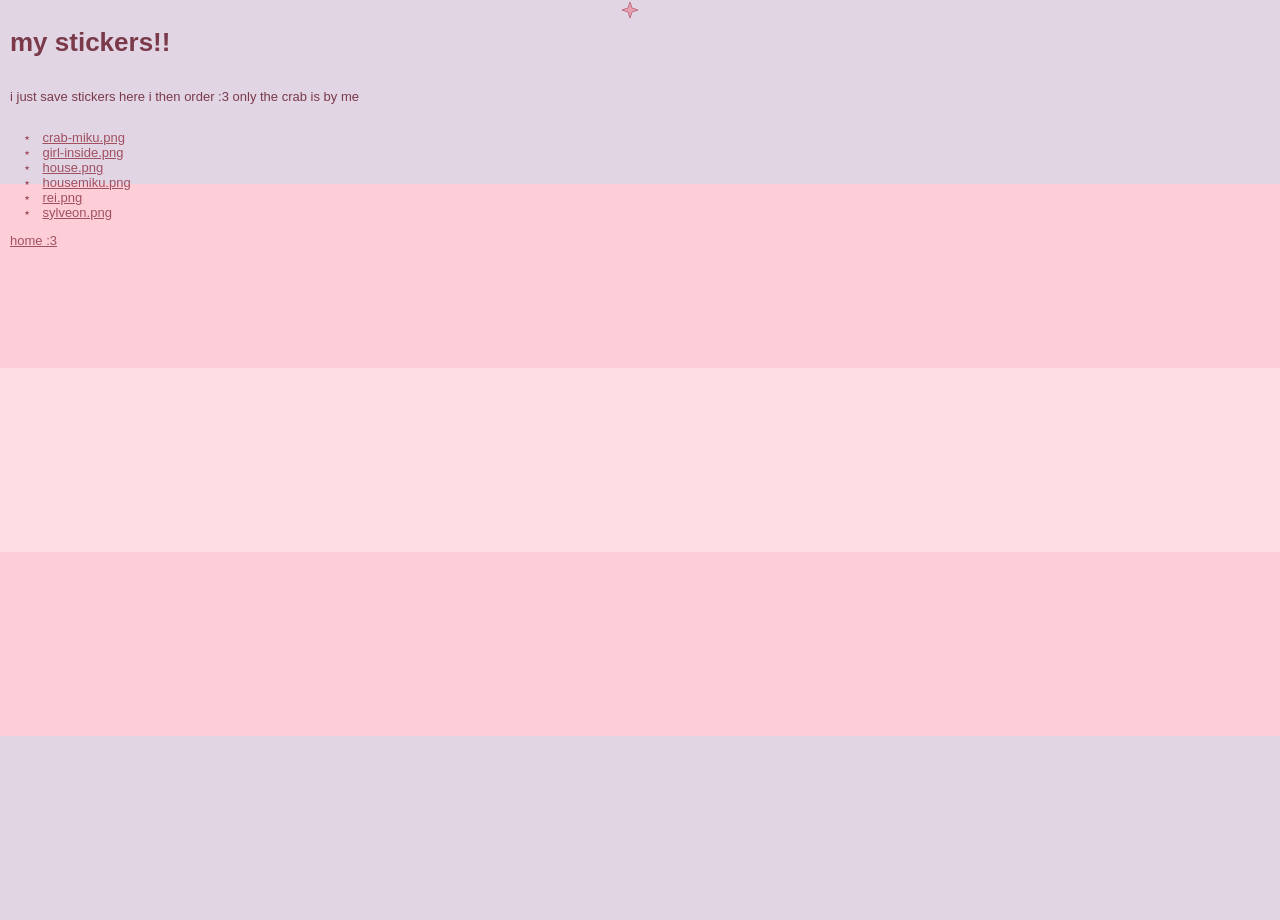
<file: stickers/index.html>
<!DOCTYPE html>
<html>

<head>
    <meta charset="UTF-8">
    <title>my stickers!!</title>
    <link rel="stylesheet" href="../styles.css">
    <link rel="icon" href="data:,">
    <meta name="robots" content="noindex,nofollow,noarchive">
    <meta name="googlebot" content="noindex,nofollow">
</head>

<body>
    <div id="cursor">
        <svg width="20" height="20" viewBox="0 0 20 20" xmlns="http://www.w3.org/2000/svg">
            <polygon points="10,2 12,8 18,10 12,12 10,18 8,12 2,10 8,8" fill="#e8a0b0" stroke="#c07080"
                stroke-width="1" />
        </svg>
    </div>
    <div id="sparkles"></div>

    <div id="sticker-layout">
        <h1>my stickers!!</h1>
        <p>i just save stickers here i then order :3 only the crab is by me</p>
        <ul>
            <li><a class="link" href="./crab-miku.png">crab-miku.png</a></li>
            <li><a class="link" href="./girl-inside.png">girl-inside.png</a></li>
            <li><a class="link" href="./house.png">house.png</a></li>
            <li><a class="link" href="./housemiku.png">housemiku.png</a></li>
            <li><a class="link" href="./rei.png">rei.png</a></li>
            <li><a class="link" href="./sylveon.png">sylveon.png</a></li>
        </ul>
        <a class="link" href="/#homepage">home :3</a>
    </div>
    <script src="../cursor.js"></script>
</body>

</html>
</file>
<file: styles.css>
* {
  cursor: none !important;
  scrollbar-width: none;
}

*::-webkit-scrollbar {
  display: none;
}

body {
  background: repeating-linear-gradient(
    to bottom,
    rgba(91,  206, 250, 0.18) 0px,
    rgba(91,  206, 250, 0.18) 20%,
    rgba(245, 169, 184, 0.18) 20%,
    rgba(245, 169, 184, 0.18) 40%,
    rgba(255, 255, 255, 0.18) 40%,
    rgba(255, 255, 255, 0.18) 60%,
    rgba(245, 169, 184, 0.18) 60%,
    rgba(245, 169, 184, 0.18) 80%,
    rgba(91,  206, 250, 0.18) 80%,
    rgba(91,  206, 250, 0.18) 100%
  ), #ffd6df;
  font-family: Verdana, Arial, sans-serif;
  font-size: 13px;
  color: #7a3a4a;
  margin: 0;
  padding: 10px;
  height: 100vh;
  overflow: hidden;
  display: flex;
  flex-direction: column;
  align-items: center;
}

#layout {
  width: 760px;
  height: calc(100vh - 20px);
  display: flex;
  flex-direction: column;
}

#sticker-layout {
  width: 760px;
  height: calc(100vh - 20px);
  display: flex;
  flex-direction: column;
  align-items: flex-start;
  margin-right: auto;
  align-self: flex-start;
}

#cursor {
  position: fixed;
  width: 20px;
  height: 20px;
  pointer-events: none;
  z-index: 9999;
  transform: translate(-50%, -50%);
}

#sparkles {
  position: fixed;
  inset: 0;
  pointer-events: none;
  z-index: 9998;
}

.sparkle {
  position: absolute;
  pointer-events: none;
  animation: pop 0.7s ease forwards;
  font-size: 13px;
}

@keyframes pop {
  0%   { opacity: 1; transform: translate(-50%, -50%); }
  100% { opacity: 0; transform: translate(-50%, -200%); }
}

#banner {
  border: 1px solid #d4a0aa;
  border-bottom: none;
  line-height: 0;
}

#banner-img {
  width: 100%;
  display: block;
}

#navbar {
  background-color: #f5d0d8;
  border: 1px solid #d4a0aa;
  border-bottom: none;
  text-align: center;
  padding: 6px 0;
  position: relative;
}

.nav-link {
  font-family: Verdana, Arial, sans-serif;
  font-size: 12px;
  font-weight: bold;
  color: #8a3a50;
  text-decoration: none;
}

.nav-link:hover {
  text-decoration: underline;
  color: #c06070;
}

.nav-link.active {
  color: #c06070;
  text-decoration: underline;
}

#content-area {
  flex: 1;
  overflow-y: scroll;
  padding: 16px 24px;
  background-color: #fff5f7;
  border: 1px solid #d4a0aa;
  border-bottom: none;
}

#content-inner h1 {
  font-family: "Liberation Serif";
  font-size: 20px;
  color: #b06070;
}

#content-inner h2 {
  font-size: 14px;
  color: #8a3a50;
  border-bottom: 1px dashed #e0b0bb;
  padding-bottom: 2px;
}

#content-inner a, #content-inner a:visited,
.link, .link:visited {
  color: #a05060;
}

#content-inner blockquote {
  border-left: 3px solid #e0b0bb;
  padding-left: 10px;
  color: #9a6070;
  font-style: italic;
}

#content-inner img,
#content-inner video {
    display: block;
    max-width: 100%;
    max-height: calc(100vh - 69px);
    width: auto;
    height: auto;
    margin: 5px auto;
    object-fit: contain;
}

#footer {
  background-color: #f9c0cb;
  border: 1px solid #d4a0aa;
  text-align: center;
  padding: 3px;
  font-size: 10px;
  color: #7a3a4a;
}

::selection {
    background: #a05060;
    color: white;
}

::moz-selection {
    background: #a05060;
    color: white;
}

ul {
    list-style: none;
    padding-left: 1em;
    --bullet-color: #a05060;
}

ul ul {
    --bullet-color: #e0b0bb;
}

ul ul ul {
    --bullet-color: #b0c4de;
}

li {
    position: relative;
    padding-left: 1.5em;
}

li::before {
    content: "⋆";
    position: absolute;
    left: 0;
    color: var(--bullet-color);
}

.spoiler {
    background: #7a3a4a;
    color: transparent;
    cursor: pointer;
    transition: color 0.15s ease, background 0.15s ease;
    border-radius: 6px;
}

.spoiler.revealing {
    color: #7a3a4a;
    background: transparent;
}

#gb-nav-controls {
  position: absolute;
  left: 0;
  top: 0;
  height: 100%;
  display: flex;
  align-items: center;
  gap: 8px;
  padding: 0 10px;
}

#gb-nav-right {
  position: absolute;
  right: 10px;
  top: 50%;
  transform: translateY(-50%);
  font-size: 10px;
  color: #a07080;
}

#gb-color {
  -webkit-appearance: none;
  appearance: none;
  width: 22px;
  height: 22px;
  border: 1px solid #d4a0aa;
  padding: 0;
  background: none;
  cursor: none;
}

#gb-color::-webkit-color-swatch-wrapper {
  padding: 2px;
}

#gb-color::-webkit-color-swatch {
  border: none;
  border-radius: 2px;
}

#gb-color::-moz-color-swatch {
  border: none;
  border-radius: 2px;
}

#gb-size-track {
  position: relative;
  width: 64px;
  height: 14px;
  display: flex;
  align-items: center;
}

#gb-pen-size {
  -webkit-appearance: none;
  appearance: none;
  width: 100%;
  height: 3px;
  background: linear-gradient(to right, #a05060 0%, #a05060 var(--fill, 13%), #e0b0bb var(--fill, 13%), #e0b0bb 100%);
  border-radius: 2px;
  outline: none;
  cursor: none;
  margin: 0;
}

#gb-pen-size::-webkit-slider-thumb {
  -webkit-appearance: none;
  appearance: none;
  width: 10px;
  height: 10px;
  border-radius: 50%;
  background: #a05060;
  border: 1px solid #7a3a4a;
  cursor: none;
}

#gb-pen-size::-moz-range-thumb {
  width: 10px;
  height: 10px;
  border-radius: 50%;
  background: #a05060;
  border: 1px solid #7a3a4a;
  cursor: none;
}

#gb-canvas-area {
  flex: 1;
  overflow: auto;
  background: #fff5f7;
  border: 1px solid #d4a0aa;
  border-bottom: none;
  position: relative;
  cursor: none;
}

#gb-world {
  position: relative;
  min-width: 100%;
  min-height: 100%;
}

.gb-tile {
  position: absolute;
  image-rendering: pixelated;
  border: 1px solid rgba(212, 160, 170, 0.4);
  box-sizing: border-box;
  background-color: #fff5f7;
}

.gb-tile-mine {
  border: 1.5px solid #a05060;
  box-shadow: 0 0 0 1px #e0b0bb;
}

#gb-mine-canvas {
  position: absolute;
  image-rendering: pixelated;
  cursor: none;
  z-index: 2;
}

#gb-viewport-hint {
  position: absolute;
  top: 8px;
  left: 50%;
  transform: translateX(-50%);
  background: #f9c0cb;
  border: 1px solid #d4a0aa;
  border-radius: 8px;
  padding: 3px 10px;
  font-size: 10px;
  color: #7a3a4a;
  pointer-events: none;
  opacity: 0;
  transition: opacity 0.5s;
  white-space: nowrap;
}

#gb-viewport-hint.show {
  opacity: 1;
}

#img-viewer {
  display: flex;
  flex-direction: column;
  align-items: center;
  justify-content: center;
  min-height: 100%;
  gap: 10px;
  padding: 16px 0;
}

#img-wrap {
  display: flex;
  align-items: center;
  justify-content: center;
  width: 100%;
}

#img-display {
  max-width: 100%;
  max-height: calc(100vh - 160px);
  object-fit: contain;
  border: 1px solid #d4a0aa;
  box-shadow: 0 2px 10px rgba(160, 80, 96, 0.12);
  display: block;
}

#img-error {
  color: #9a6070;
  font-style: italic;
  font-size: 13px;
}

#img-label {
  font-size: 10px;
  color: #a07080;
  text-align: center;
  letter-spacing: 0.03em;
}

@media (hover: none), (pointer: coarse) {
    #cursor {
        display: none;
    }
}

#gb-ctx-menu {
    position: fixed;
    z-index: 1000;
    background: #fff5f7;
    border: 1px solid #d4a0aa;
    padding: 4px 0;
    min-width: 140px;
    box-shadow: 0 2px 8px rgba(160, 80, 96, 0.13);
    display: none;
    font-family: Verdana, Arial, sans-serif;
    font-size: 12px;
    color: #7a3a4a;
}

#gb-ctx-menu.show { display: block; }

.gb-ctx-item {
    padding: 6px 14px;
    cursor: none;
    white-space: nowrap;
}

@media (hover: none), (pointer: coarse) {
    #gb-ctx-menu {
        font-size: 15px;
        min-width: 200px;
        border-radius: 8px;
        box-shadow: 0 4px 16px rgba(160, 80, 96, 0.22);
    }

    .gb-ctx-item {
        padding: 14px 20px;
        min-height: 48px;
        display: flex;
        align-items: center;
    }

    .gb-ctx-sep {
        margin: 4px 0;
    }
}

.gb-ctx-item:hover { background: #f9c0cb; }

.gb-ctx-sep {
    border: none;
    border-top: 1px solid #e0b0bb;
    margin: 3px 0;
}

.gb-ctx-item.disabled {
    color: #c0a0a8;
    pointer-events: none;
}

.gb-overlay {
    position: fixed;
    inset: 0;
    z-index: 2000;
    background: rgba(122, 58, 74, 0.18);
    display: flex;
    align-items: center;
    justify-content: center;
}

.gb-popup {
    background: #fff5f7;
    border: 1px solid #d4a0aa;
    padding: 22px 26px 18px;
    max-width: 320px;
    width: 90vw;
    font-family: Verdana, Arial, sans-serif;
    font-size: 12px;
    color: #7a3a4a;
    box-shadow: 0 4px 18px rgba(160, 80, 96, 0.16);
}

.gb-popup h2 {
    margin: 0 0 10px;
    font-size: 14px;
    color: #b06070;
    font-family: Verdana, Arial, sans-serif;
}

.gb-popup p {
    margin: 0 0 14px;
    line-height: 1.6;
    color: #7a3a4a;
}

.gb-popup p.gb-warn {
    color: #a05060;
    font-weight: bold;
}

.gb-btn-row {
    display: flex;
    gap: 8px;
    flex-wrap: wrap;
    justify-content: flex-end;
}

.gb-btn {
    font-family: Verdana, Arial, sans-serif;
    font-size: 11px;
    color: #7a3a4a;
    background: #f9c0cb;
    border: 1px solid #d4a0aa;
    padding: 5px 12px;
    cursor: none;
}

.gb-btn:hover { background: #f0a0b4; }

.gb-btn.primary {
    background: #a05060;
    color: #fff5f7;
    border-color: #7a3a4a;
}

.gb-btn.primary:hover { background: #7a3a4a; }

.gb-btn.danger {
    background: #c06070;
    color: #fff5f7;
    border-color: #a04050;
}

.gb-btn.danger:hover { background: #a04050; }

.gb-merge-opts {
    display: flex;
    flex-direction: column;
    gap: 6px;
    margin-bottom: 14px;
}

.gb-merge-opt {
    display: flex;
    align-items: flex-start;
    gap: 8px;
    cursor: none;
    padding: 6px 8px;
    border: 1px solid #e0b0bb;
}

.gb-merge-opt:hover { background: #fce8ec; }

.gb-merge-opt input[type=radio] {
    margin-top: 2px;
    accent-color: #a05060;
    cursor: none;
}

.gb-merge-opt label {
    cursor: none;
    line-height: 1.5;
}

.gb-merge-opt label strong {
    display: block;
    color: #8a3a50;
}

.gb-merge-opt label span {
    font-size: 10px;
    color: #a07080;
}
</file>
